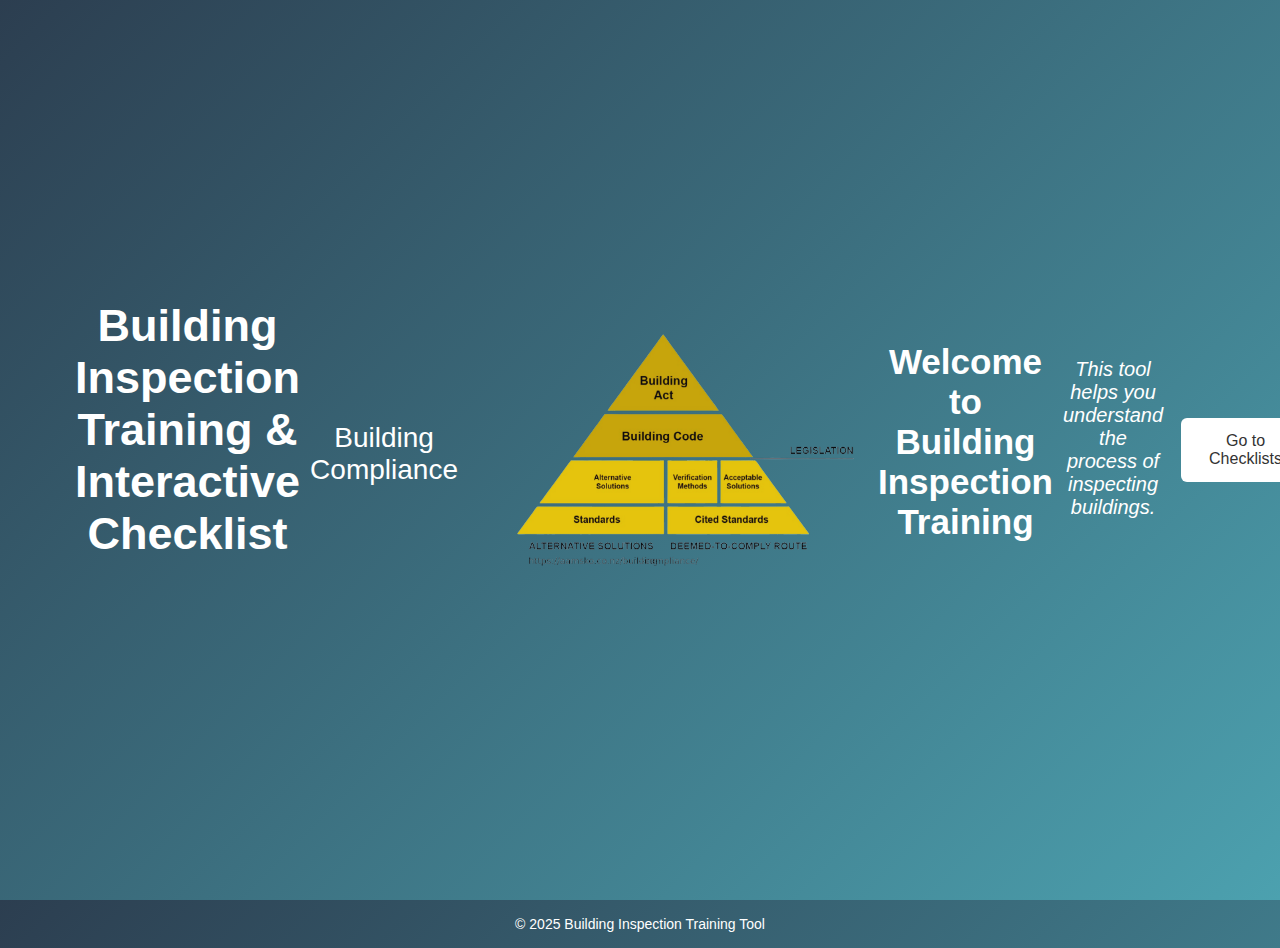
<file: Mission_2/index.html>
<!DOCTYPE html>
<html lang="en">
  <head>
    <meta charset="UTF-8" />
    <meta name="viewport" content="width=device-width, initial-scale=1.0" />
    <title>Inspection Training Website</title>
    <script defer src="script.js"></script>
    <link href="styles.css" rel="stylesheet" />
  </head>
  <body>
    <main class="main-content">
      <section id="homeSection" class="page">
        <h1 id="h1">Building Inspection Training & Interactive Checklist</h1>
        <div class="buildingComp">Building Compliance</div>
        <img id="compImg" src="Building Compliance.svg" alt="Compliance" />
        <h2 class="h2">Welcome to Building Inspection Training</h2>
        <p class="paragraph">
          This tool helps you understand the process of inspecting buildings.
        </p>
        <button id="btnChecklist">Go to Checklists</button>
        <button id="btnQuiz">Take the Quiz</button>
        <img id="pic" src="Photo.svg" alt="inspection photo" />
      </section>

      <section id="checklistSection" class="page hidden">
        <h2 class="h2">Select an Inspection Type</h2>
        <select id="inspectionType" onchange="loadChecklist()">
          <option value="">-- Choose --</option>
          <option value="footing">Footing Inspection</option>
          <option value="framing">Framing Inspection</option>
          <option value="final">Final Inspection</option>
        </select>

        <div id="checklistContainer"></div>
        <!-- <button class="btn-home" onclick="showPage('homeSection')"><img src="House_Icon.png" alt="house icon"></img></button> -->
      </section>

      <section id="quizSection" class="page hidden">
        <h2 class="h2">Choose Your Quiz Level</h2>
        <select id="quizLevel" onchange="loadQuiz()">
          <option value="">-- Choose Level --</option>
          <option value="beginner">Beginner</option>
          <option value="intermediate">Intermediate</option>
          <option value="advanced">Advanced</option>
        </select>

        <form id="quizForm"></form>
        <button onclick="gradeQuiz()">Submit Quiz</button>
      </section>

      <section id="quizResultsSection" class="page hidden">
        <h2>Quiz Results</h2>
        <div id="quizResults"></div>
        <button onclick="showPage('quizSection')">Back to Quiz</button>
      </section>
    </main>
    <footer id="footer">&copy; 2025 Building Inspection Training Tool</footer>
  </body>
</html>
</file>
<file: Mission_2/styles.css>
* {
  box-sizing: border-box;
  margin: 0;
  padding: 0;
}

/* ------ S C R E E N   S I Z E   F I T ------ */
@media (min-width: 768px) {
  #homeSection,
  #inspectionType,
  #quizLevel {
    flex-direction: row;
  }

  .leftSection {
    width: 260px;
  }

  .rightSection {
    width: auto;
  }

  .h2 {
    width: auto;
  }
}

/* ------ M A I N   S E C T I O N ------ */
.main-content {
  width: 100%;
  display: flex;
  flex-direction: column;
  align-items: center;
}

body {
  display: flex;
  flex-direction: column;
  align-items: center;
  text-align: center;
  background: linear-gradient(135deg, #2c3e50, #4ca1af);
  color: white;
  font-family: "Segoe UI", sans-serif;
}

body,
html {
  height: 100%;
  margin: 0;
  padding: 0;
}

.page {
  display: flex;
  flex: 1;
  flex-direction: column;
  justify-content: flex-start;
  align-items: center;
  min-height: 100vh;
  width: 100%;
  margin: 0 auto;
  gap: 10px;
  padding: 75px;
  box-sizing: border-box;
}

.hidden {
  display: none;
}

#h1 {
  font-size: 45px;
  text-shadow: #333;
  margin-bottom: 40px;
}

.buildingComp {
  font-size: 28px;
  margin-top: 8px;
}

#compImg {
  max-width: 400px;
  height: auto;
  margin: 0 0;
}

.h2 {
  font-size: 35px;
  margin-bottom: 16px;
}

.paragraph {
  font-size: 20px;
  font-style: italic;
  margin-bottom: 24px;
  max-width: 700px;
}

#pic {
  max-width: 300px;
  height: auto;
  margin-top: 20px;
  margin-bottom: 10px;
  align-content: center;
}

button {
  margin: 8px;
  padding: 14px 28px;
  background-color: #fff;
  color: #333;
  border: none;
  border-radius: 6px;
  cursor: pointer;
  font-size: 16px;
}

button:hover {
  background-color: #ddd;
}

.btn-home {
  background-color: transparent;
  margin-top: 24px;
  padding: 10px;
  border: none;
  cursor: pointer;
  display: inline-flex;
  align-items: center;
  justify-content: center;
  size: 40px;
  transition: transform 0.2s ease;
}

.btn-home img {
  width: 40px;
  height: 40px;
}

.btn-home:hover {
  transform: scale(1.1);
  filter: brightness(1.2);
}

/* #btnQuiz {
  margin-top: 20px;
  flex-direction: row;
} */

.home-layout {
  display: flex;
  flex-direction: row;
  align-items: flex-start;
  justify-content: center;
  width: 100%;
  gap: 40px;
}

/* ------ L E F T   S E C T I O N ------*/
.leftSection {
  background-color: #333;
  color: white;
  padding: 20px;
  border-radius: 10px;
  text-align: left;
  width: auto;
  height: 1060px;
}

/* All unordered lists items */
ul {
  list-style: none;
  padding-left: 0;
}

/* all left section list item links */
.leftSection li a:hover {
  color: rgba(255, 68, 0, 0.548);
}

/* links - all */
.leftSection a {
  text-decoration: none;
  color: white;
}

/* links */
/* h2 heading */
#genInfo {
  margin-top: 130px;
  margin-bottom: 10px;
  font-size: 25px;
}

.general-link {
  padding: 20px;
}

/* h2 heading */
#impInfo {
  margin-top: 50px;
  margin-bottom: 10px;
  font-size: 25px;
}

.info {
  padding: 20px;
}

.info li {
  margin-bottom: 30px;
}

/* h2 heading */
#exPort {
  margin-top: 20px;
}

.example-link {
  margin-bottom: 10px;
  padding: 20px;
}

/* ------ R I G H T   S E C T I O N ------*/
.rightSection {
  display: flex;
  flex-direction: column;
  align-items: center;
  text-align: center;
  width: 100%;
  margin-left: 0;
}

/* ------ F O O T E R ------*/
#footer {
  width: 100%;
  text-align: center;
  padding: 16px;
  font-size: 14px;
}
</file>
